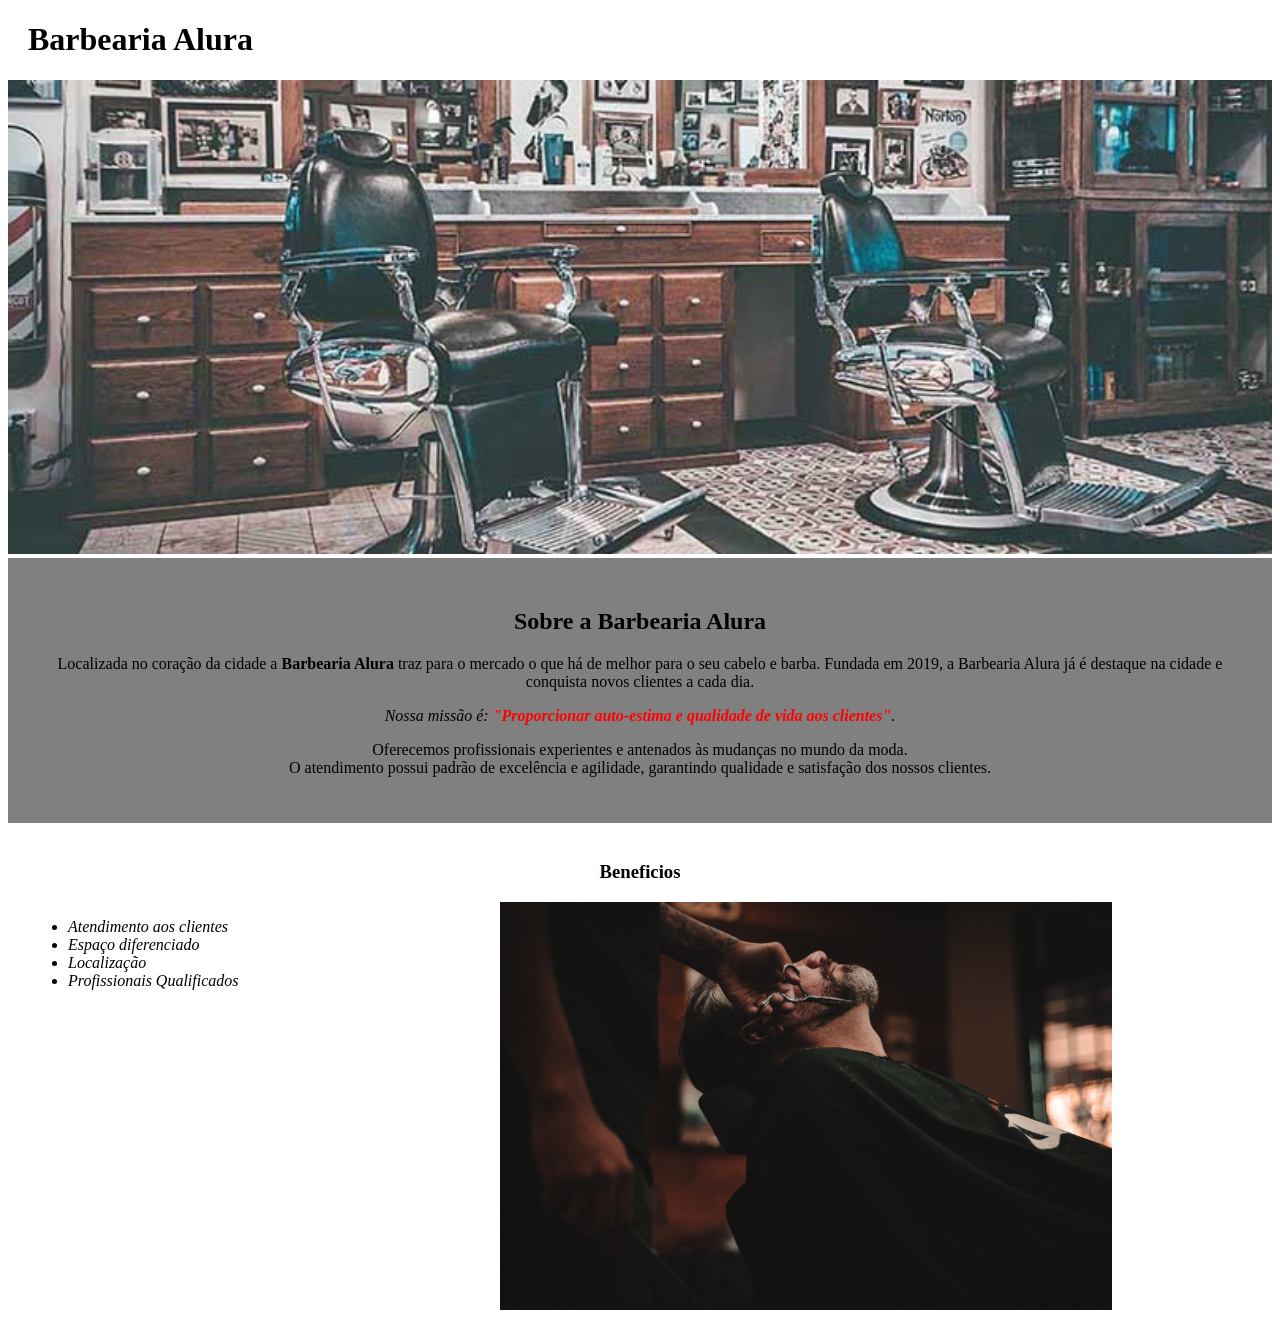
<file: modulo01/index.html>
<!DOCTYPE html>
<html lang="pt-br">
<head>
    <meta charset="UTF-8">
    <meta http-equiv="X-UA-Compatible" content="IE=edge">
    <meta name="viewport" content="width=device-width, initial-scale=1.0">
    <title>ProjetoBarbearia</title>
    <link rel="stylesheet" href="style.css">
</head>
<body>
    <header>
        <h1 class = "tituloPrincipal">Barbearia Alura</h1>

    </header>
   
    <img id = "banner" src="imagens/banner.jpg" alt="imagemBarbearia"> 
    

    <div class = "principal">
        <h2 class = "tituloCentralizado">Sobre a Barbearia Alura</h2>
           <p>
            Localizada no coração da cidade a <strong>Barbearia Alura</strong> traz para o mercado o que há de melhor para o seu cabelo e barba. Fundada em 2019, a Barbearia Alura já é destaque na cidade e conquista novos clientes a cada dia. <br>
        
           </p>
           <p id = "missao"> <em>Nossa missão é: <strong>"Proporcionar auto-estima e qualidade de vida aos clientes"</strong>.</em> <br>  </p>
           <p>Oferecemos profissionais experientes e antenados às mudanças no mundo da moda. <br> O atendimento possui padrão de excelência e agilidade, garantindo qualidade e satisfação dos nossos clientes.</p>
        
    </div>

    <div class= "beneficios">
    
       <h3 class = "tituloCentralizado">Beneficios</h3>
    
       <ul>
            <li class= "itens">Atendimento aos clientes</li>
            <li class= "itens">Espaço diferenciado</li>
            <li class= "itens">Localização</li>
            <li class= "itens">Profissionais Qualificados</li>
       </ul>
        <img src="imagens/beneficios.jpg" alt="beneficiosBarba" class = "imgBeneficios">
    </div>
    </body>
</html>
</file>
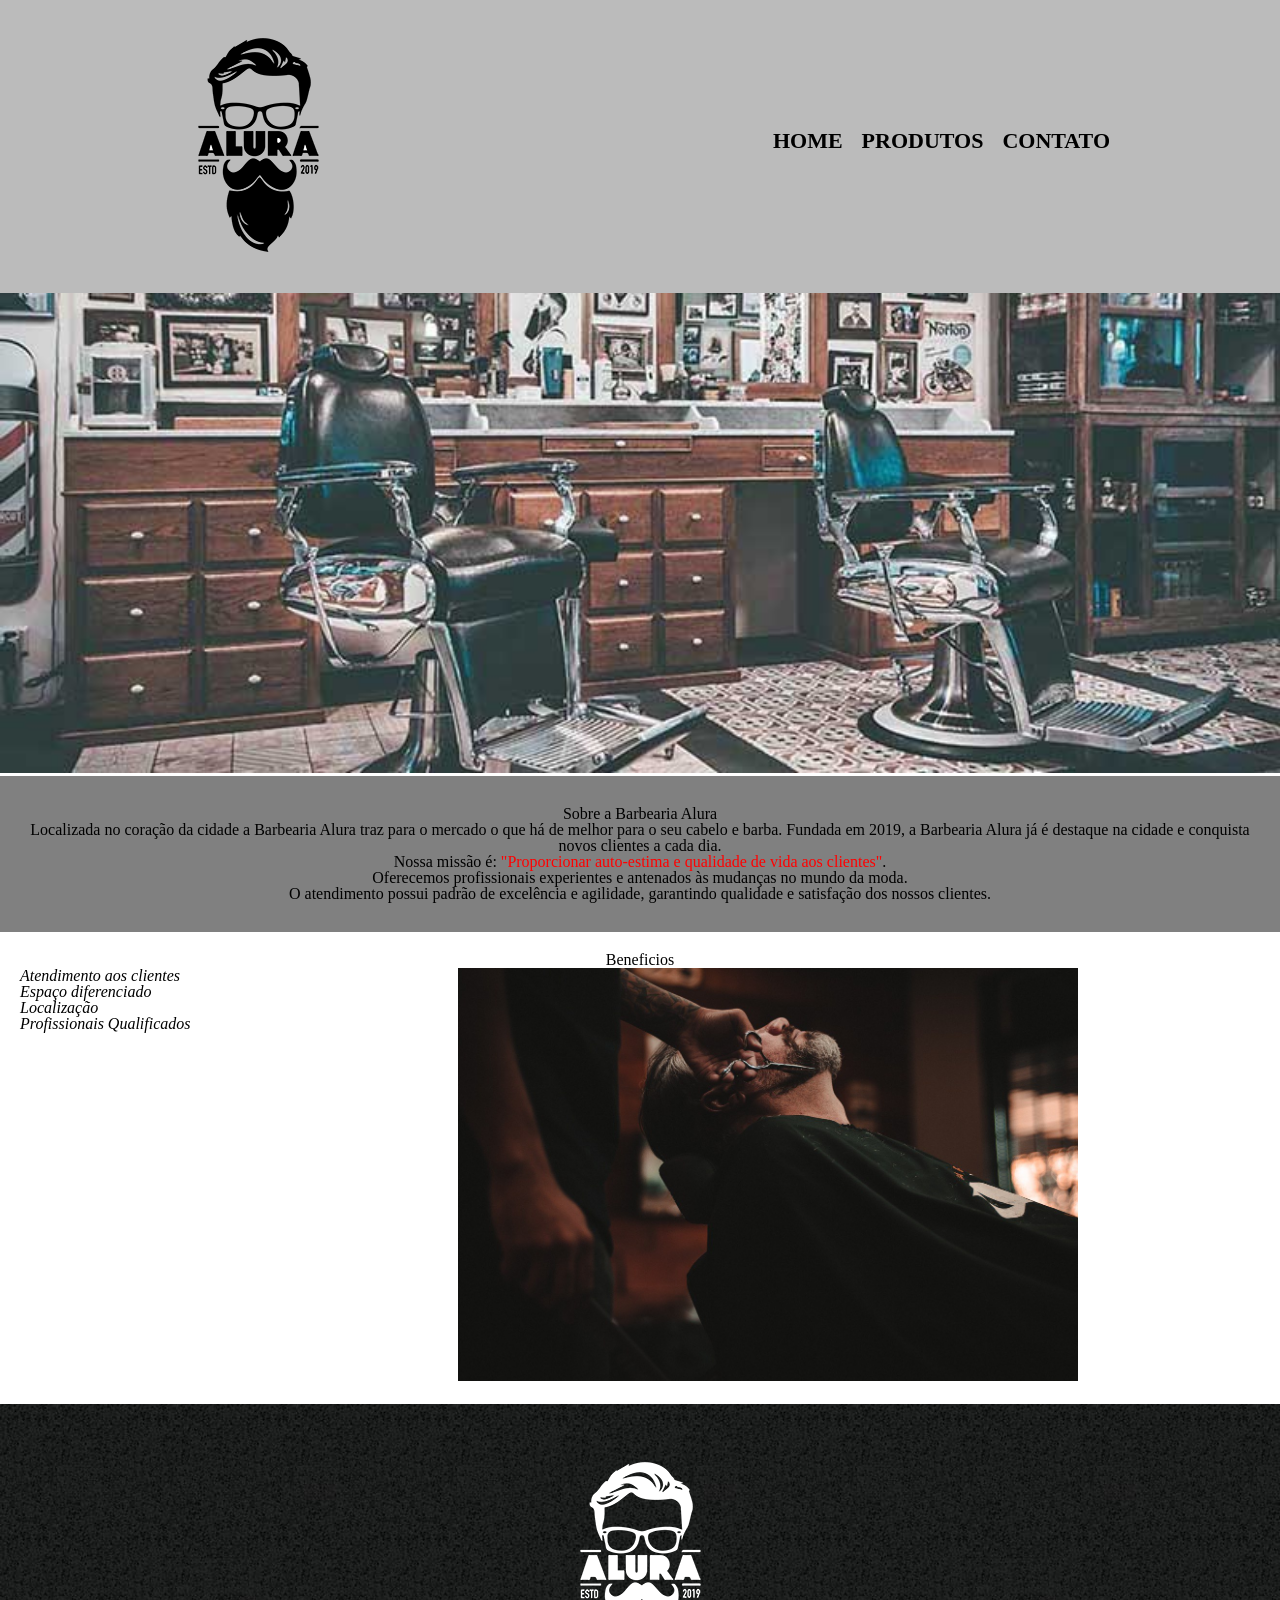
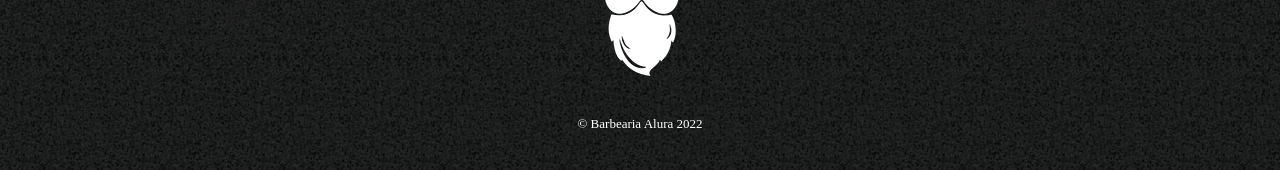
<file: modulo02/index.html>
<!DOCTYPE html>
<html lang="pt-br">
<head>
    <meta charset="UTF-8">
    <meta http-equiv="X-UA-Compatible" content="IE=edge">
    <meta name="viewport" content="width=device-width, initial-scale=1.0">
    <title>ProjetoBarbearia</title>
    <link rel="stylesheet" href="reset.css">
    <link rel="stylesheet" href="style.css">
</head>
<body>
    <header>
       <!-- <h1 class = "tituloPrincipal">Barbearia Alura</h1>--> 
        <div class = "caixa">
            <h1><img src="imagens/logo.png" alt=""></h1>
            <nav>
                <ul>
                    <li><a href="index.html">Home</a></li>
                    <li><a href="produtos.html">Produtos</a></li>
                    <li><a href="contatos.html">Contato</a></li>
                </ul>
            </nav>
        </div>
    </header>
   
    <img id = "banner" src="imagens/banner.jpg" alt="imagemBarbearia"> 
    

    <div class = "principal">
        <h2 class = "tituloCentralizado">Sobre a Barbearia Alura</h2>
           <p>
            Localizada no coração da cidade a <strong>Barbearia Alura</strong> traz para o mercado o que há de melhor para o seu cabelo e barba. Fundada em 2019, a Barbearia Alura já é destaque na cidade e conquista novos clientes a cada dia. <br>
        
           </p>
           <p id = "missao"> <em>Nossa missão é: <strong>"Proporcionar auto-estima e qualidade de vida aos clientes"</strong>.</em> <br>  </p>
           <p>Oferecemos profissionais experientes e antenados às mudanças no mundo da moda. <br> O atendimento possui padrão de excelência e agilidade, garantindo qualidade e satisfação dos nossos clientes.</p>
        
    </div>

    <div class= "beneficios">
    
       <h3 class = "tituloCentralizado">Beneficios</h3>
    
       <ul class = "definicao">
            <li class= "itens">Atendimento aos clientes</li>
            <li class= "itens">Espaço diferenciado</li>
            <li class= "itens">Localização</li>
            <li class= "itens">Profissionais Qualificados</li>
       </ul>
        <img src="imagens/beneficios.jpg" alt="beneficiosBarba" class = "imgBeneficios">
    </div>
    
    <footer>
        <img src="imagens/logo-branco.png" alt="">
        <p class = "copyright">&copy; Barbearia Alura 2022</p>
    </footer>

</body>



    </html>
</file>
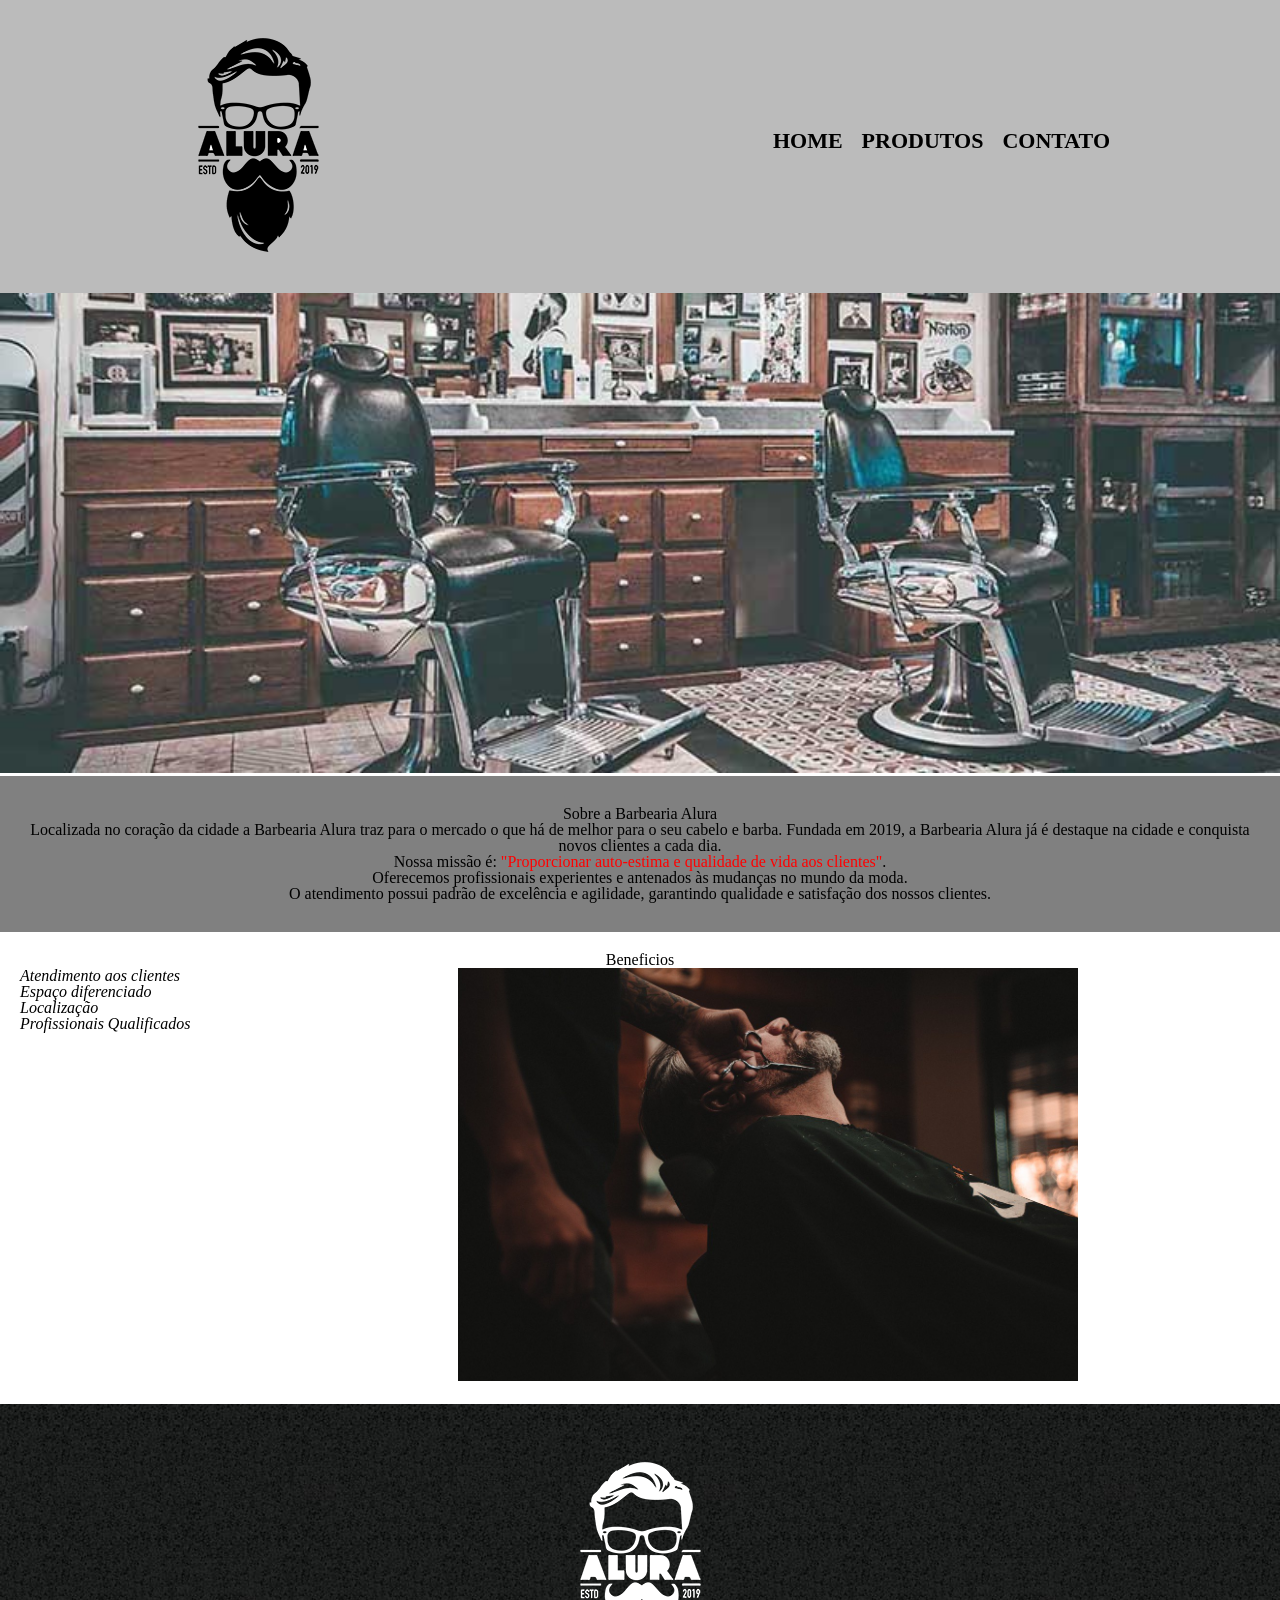
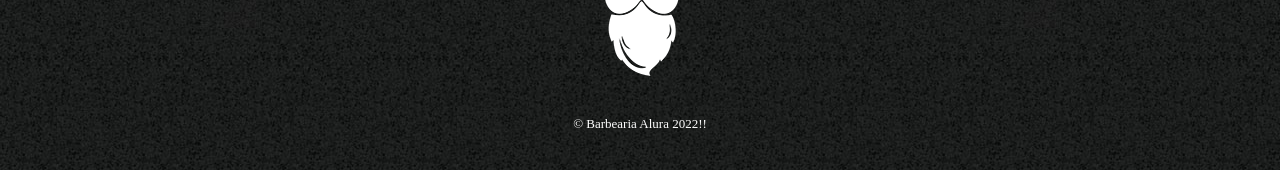
<file: modulo03/index.html>
<!DOCTYPE html>
<html lang="pt-br">
<head>
    <meta charset="UTF-8">
    <meta http-equiv="X-UA-Compatible" content="IE=edge">
    <meta name="viewport" content="width=device-width, initial-scale=1.0">
    <title>ProjetoBarbearia</title>
    <link rel="stylesheet" href="reset.css">
    <link rel="stylesheet" href="style-home.css">
</head>
<body>
    <header>
       <!-- <h1 class = "tituloPrincipal">Barbearia Alura</h1>--> 
        <div class = "caixa">
            <h1><img src="imagens/logo.png" alt=""></h1>
            <nav>
                <ul>
                    <li><a href="index.html">Home</a></li>
                    <li><a href="produtos.html">Produtos</a></li>
                    <li><a href="contato.html">Contato</a></li>
                </ul>
            </nav>
        </div>
    </header>
   
    <img id = "banner" src="imagens/banner.jpg" alt="imagemBarbearia"> 
    

    <div class = "principal">
        <h2 class = "tituloCentralizado">Sobre a Barbearia Alura</h2>
           <p>
            Localizada no coração da cidade a <strong>Barbearia Alura</strong> traz para o mercado o que há de melhor para o seu cabelo e barba. Fundada em 2019, a Barbearia Alura já é destaque na cidade e conquista novos clientes a cada dia. <br>
        
           </p>
           <p id = "missao"> <em>Nossa missão é: <strong>"Proporcionar auto-estima e qualidade de vida aos clientes"</strong>.</em> <br>  </p>
           <p>Oferecemos profissionais experientes e antenados às mudanças no mundo da moda. <br> O atendimento possui padrão de excelência e agilidade, garantindo qualidade e satisfação dos nossos clientes.</p>
        
    </div>

    <div class= "beneficios">
    
       <h3 class = "tituloCentralizado">Beneficios</h3>
    
       <ul class = "definicao">
            <li class= "itens">Atendimento aos clientes</li>
            <li class= "itens">Espaço diferenciado</li>
            <li class= "itens">Localização</li>
            <li class= "itens">Profissionais Qualificados</li>
       </ul>
        <img src="imagens/beneficios.jpg" alt="beneficiosBarba" class = "imgBeneficios">
    </div>
    
    <footer>
        <img src="imagens/logo-branco.png" alt="">
        <p class = "copyright">&copy; Barbearia Alura 2022!!</p>
    </footer>

</body>




    </html>
</file>
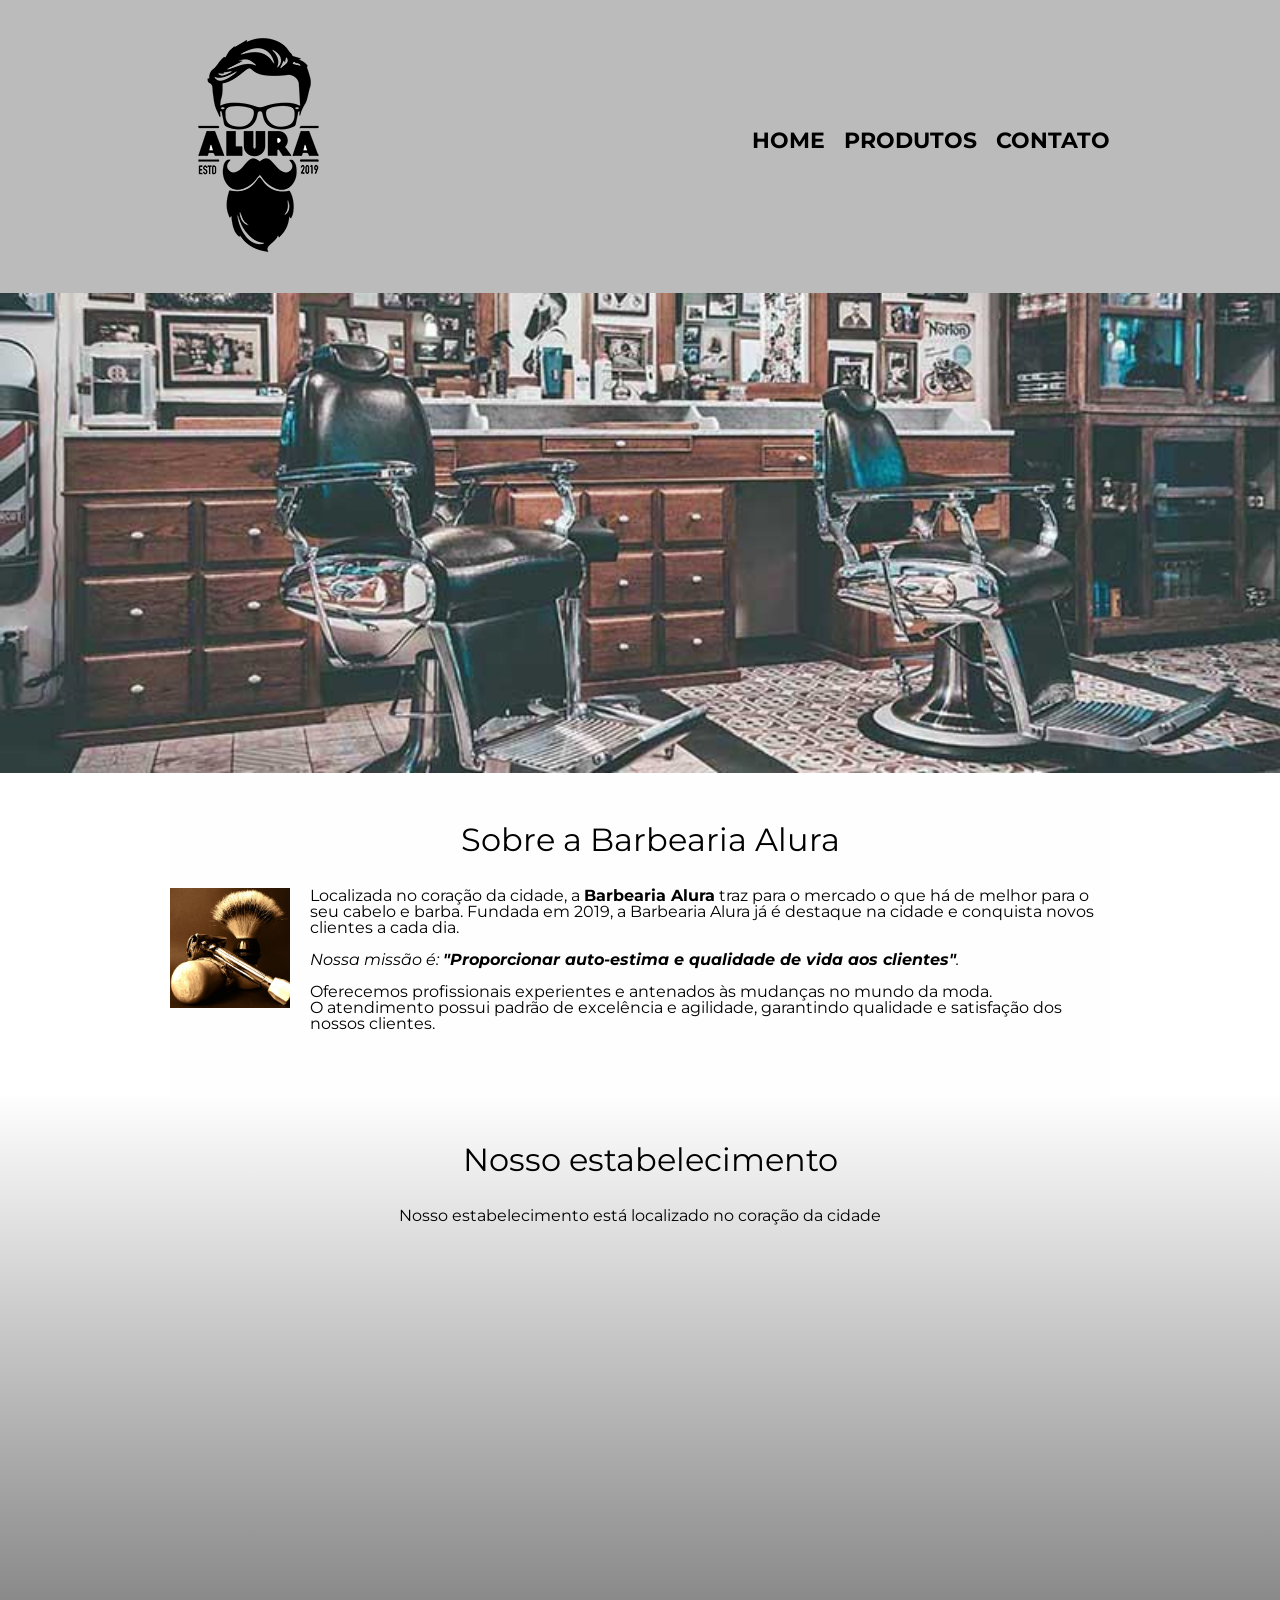
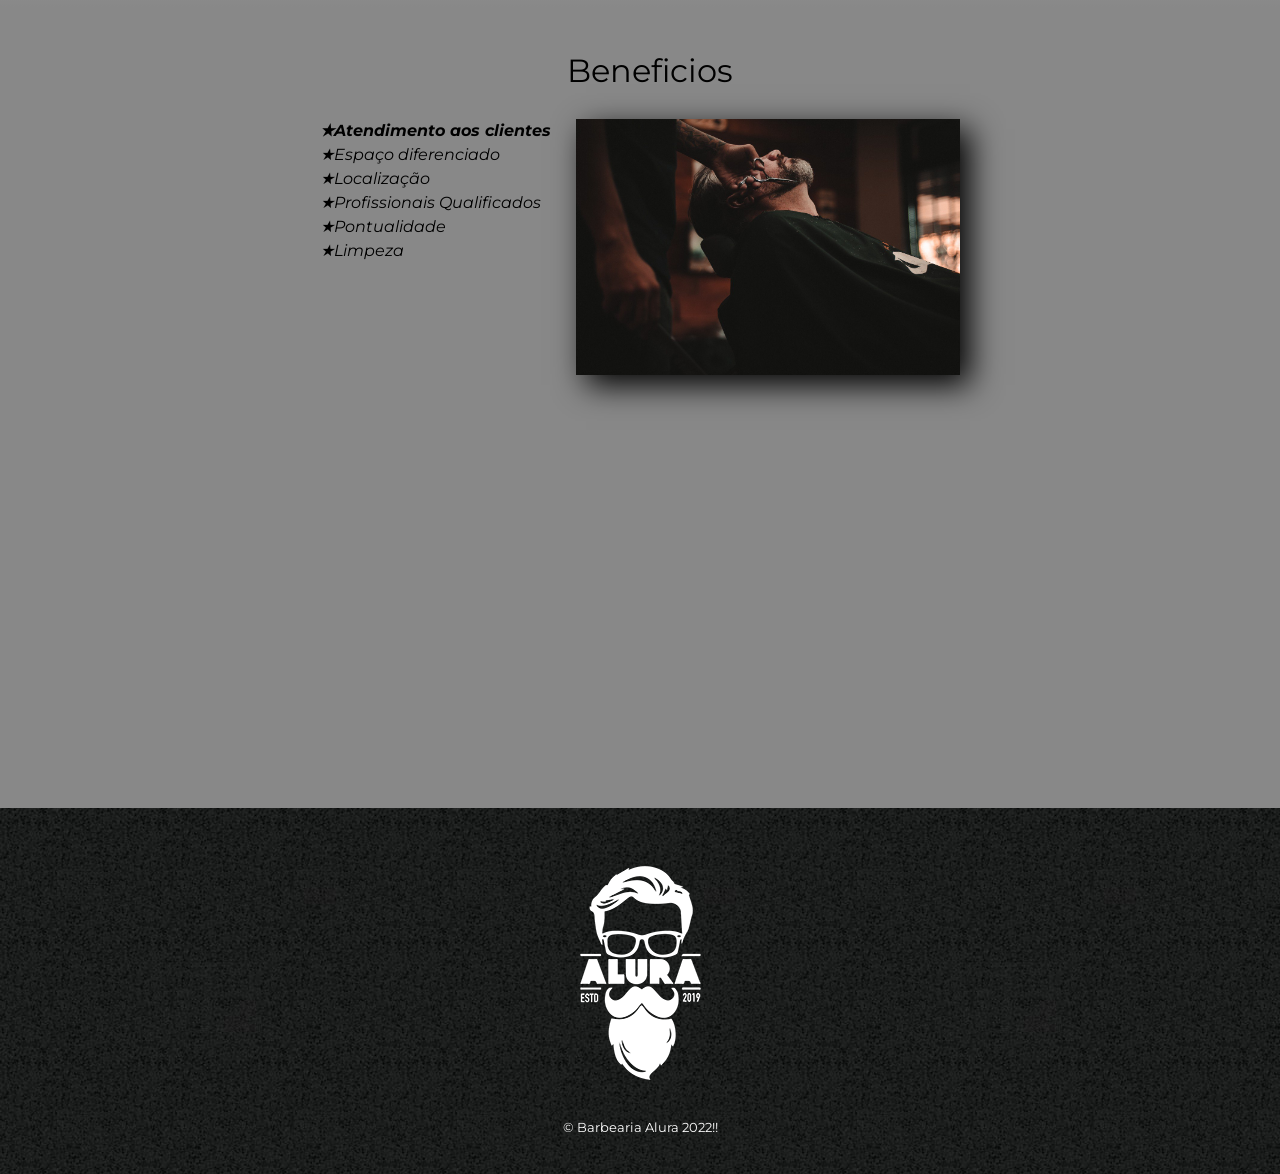
<file: modulo04/index.html>
<!DOCTYPE html>
<html lang="pt-br">
<head>
    <meta charset="UTF-8">
    <meta http-equiv="X-UA-Compatible" content="IE=edge">
    <meta name="viewport" content="width=device-width, initial-scale=1.0">
    <title>ProjetoBarbearia</title>
    <link rel="stylesheet" href="reset.css">
    <link rel="stylesheet" href="style-home.css">
    <link rel="preconnect" href="https://fonts.googleapis.com">
    <link rel="preconnect" href="https://fonts.gstatic.com" crossorigin>
    <link href="https://fonts.googleapis.com/css2?family=Montserrat&display=swap" rel="stylesheet">
</head>
<body>
    <header>
       <!-- <h1 class = "tituloPrincipal">Barbearia Alura</h1>--> 
        <div class = "caixa">
            <h1><img src="imagens/logo.png" alt=""></h1>
            <nav>
                <ul>
                    <li><a href="index.html">Home</a></li>
                    <li><a href="produtos.html">Produtos</a></li>
                    <li><a href="contato.html">Contato</a></li>
                </ul>
            </nav>
        </div>
    </header>
   
    <img class="banner" src="imagens/banner.jpg" alt="imagemBarbearia">
        
    <main>

        <section class = "principal">
            <h2 class = "titulo-principal">Sobre a Barbearia Alura</h2>
               
                <img class= "utensilios" src="imagens/utensilios.jpg" alt="utensiliosBarbeiro">

                <p>
                    Localizada no coração da cidade, a <strong>Barbearia Alura</strong> traz para o mercado o que há de melhor para o seu cabelo e barba. 
                    Fundada em 2019, a Barbearia Alura já é destaque na cidade e conquista novos clientes a cada dia. <br>
                </p>
              
               <p id = "missao"> <em>Nossa missão é: <strong>"Proporcionar auto-estima e qualidade de vida aos clientes"</strong>.</em> <br>  </p>
               
            <p>
                Oferecemos profissionais experientes e antenados às mudanças no mundo da moda. <br> 
                O atendimento possui padrão de excelência e agilidade, garantindo qualidade e satisfação dos nossos clientes.
            </p>
        
        </section>
       

        <section class= "mapa">
            <h3 class="titulo-principal">Nosso estabelecimento</h3>
            <p>Nosso estabelecimento está localizado no coração da cidade</p>

            <div class= "mapa-conteudo">
                <iframe src="https://www.google.com/maps/embed?pb=!1m18!1m12!1m3!1d3656.4498404748992!2d-46.634520585867705!3d-23.588194784669575!2m3!1f0!2f0!3f0!3m2!1i1024!2i768!4f13.1!3m3!1m2!1s0x94ce5a2b2ed7f3a1%3A0xab35da2f5ca62674!2sCaelum%20-%20Escola%20de%20Tecnologia!5e0!3m2!1spt-BR!2sbr!4v1644441938403!5m2!1spt-BR!2sbr" width="100%" height="300" style="border:0;" allowfullscreen="" loading="lazy"></iframe>
            </div>

        </section>


        <section class= "beneficios">
        
           <h3 class = "titulo-principal">Beneficios</h3>
            
           <div class= "conteudo-beneficios"> 
                <ul class = "lista-beneficios">
                    <li class= "itens">Atendimento aos clientes</li>
                    <li class= "itens">Espaço diferenciado</li>
                    <li class= "itens">Localização</li>
                    <li class= "itens">Profissionais Qualificados</li>
                    <li class = "itens">Pontualidade</li>
                    <li class = "itens">Limpeza</li>
                </ul><img src="imagens/beneficios.jpg" alt="beneficiosBarba" class = "imgBeneficios">
            </div>
            <div class = "video">
                <iframe width="100%" height="315" src="https://www.youtube.com/embed/wcVVXUV0YUY" title="YouTube video player" frameborder="0"  allow="accelerometer; autoplay; clipboard-write; encrypted-media; gyroscope; picture-in-picture" allowfullscreen></iframe>
            </div>
        </section>
    </main>
    
    <footer>
        <img src="imagens/logo-branco.png" alt="">
        <p class = "copyright">&copy; Barbearia Alura 2022!!</p>
    </footer>

</body>
    </html>
</file>
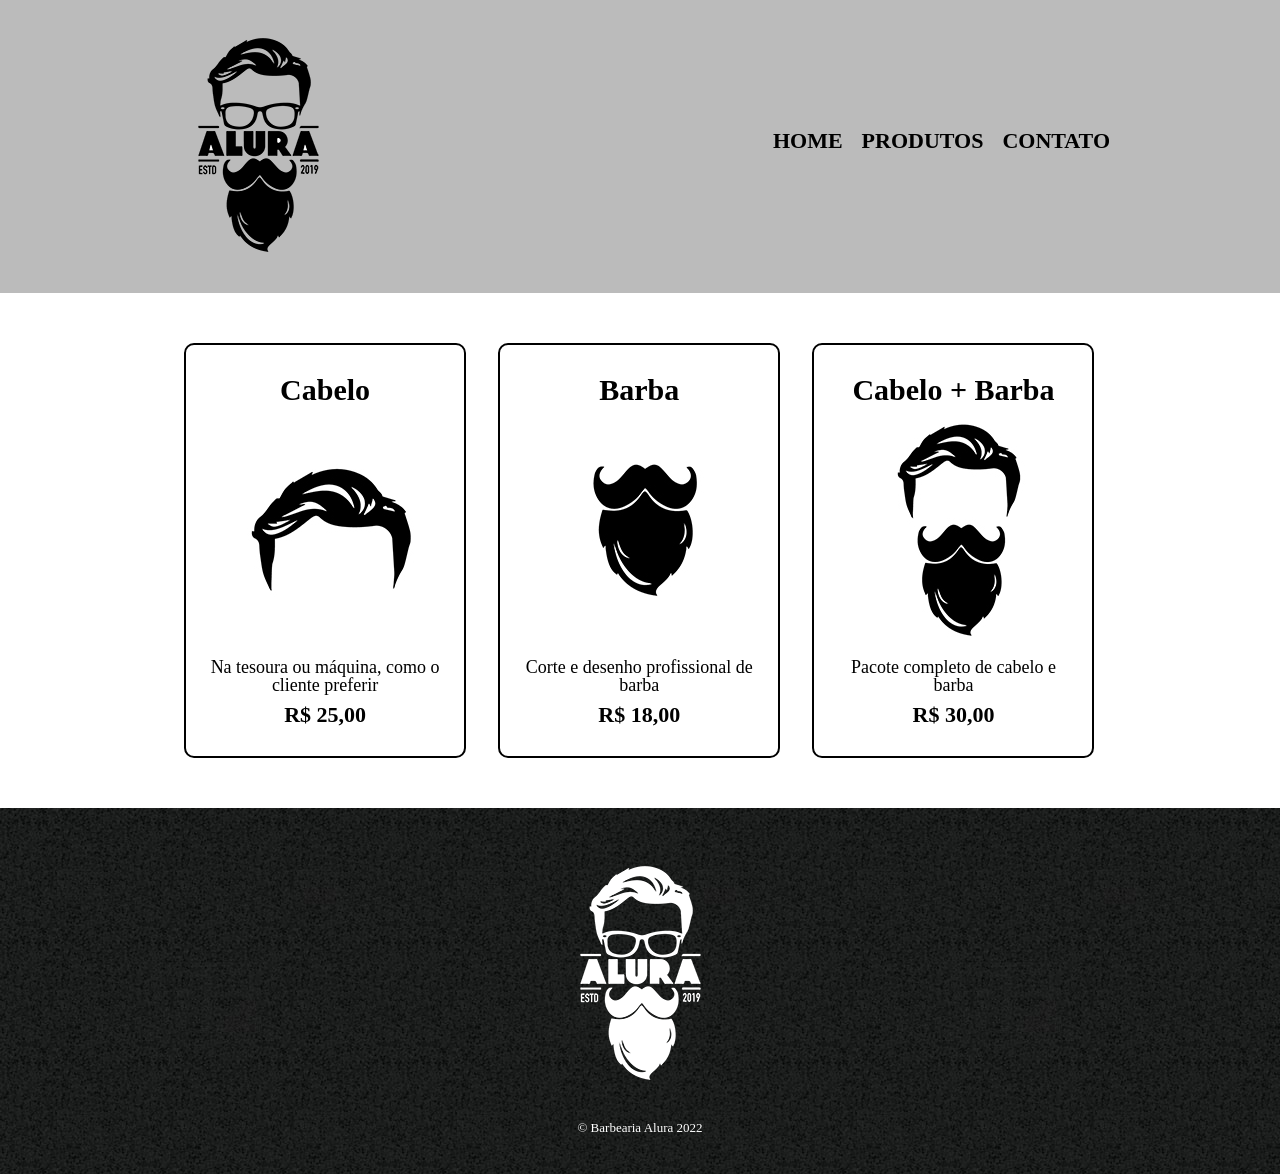
<file: modulo02/produtos.html>
<!DOCTYPE html>
<html lang="en">
<head>
    <meta charset="UTF-8">
    <meta http-equiv="X-UA-Compatible" content="IE=edge">
    <meta name="viewport" content="width=device-width, initial-scale=1.0">
    <title>Produtos_barbeariaAlura</title>
    <link rel="stylesheet" href="reset.css">
    <link rel="stylesheet" href="produtos.css">
</head>
<body>
    <header>
        <div class = "caixa">
            <h1><img src="imagens/logo.png" alt=""></h1>
            <nav>
                <ul>
                    <li><a href="index.html">Home</a></li>
                    <li><a href="produtos.html">Produtos</a></li>
                    <li><a href="contatos.html">Contato</a></li>
                </ul>
            </nav>
        </div>
    </header>

    <main>
        <ul class= "produtos">
            <li>
                <h2>Cabelo</h2>
                <img src="imagens/cabelo.jpg" alt="Cabelo">
                <p class = "produto-descricao">Na tesoura ou máquina, como o cliente preferir</p>
                <p class = "produto-preco">R$ 25,00</p>
            </li>
            
            <li>
                <h2>Barba</h2>
                <img src="imagens/barba.jpg" alt="Barba">
                <p class = "produto-descricao">Corte e desenho profissional de barba</p>
                <p class = "produto-preco">R$ 18,00</p>
            </li>
            
            <li>
                <h2>Cabelo + Barba</h2>
                <img src="imagens/cabelo+barba.jpg" alt="Cabelo&Barba">
                <p class = "produto-descricao"> Pacote completo de cabelo e barba</p>
                <p class = "produto-preco">R$ 30,00</p>
            </li>
        </ul>
    </main>

    <footer>
        <img src="imagens/logo-branco.png" alt="">
        <p class = "copyright">&copy; Barbearia Alura 2022</p>
    </footer>
</body>
</html>
</file>
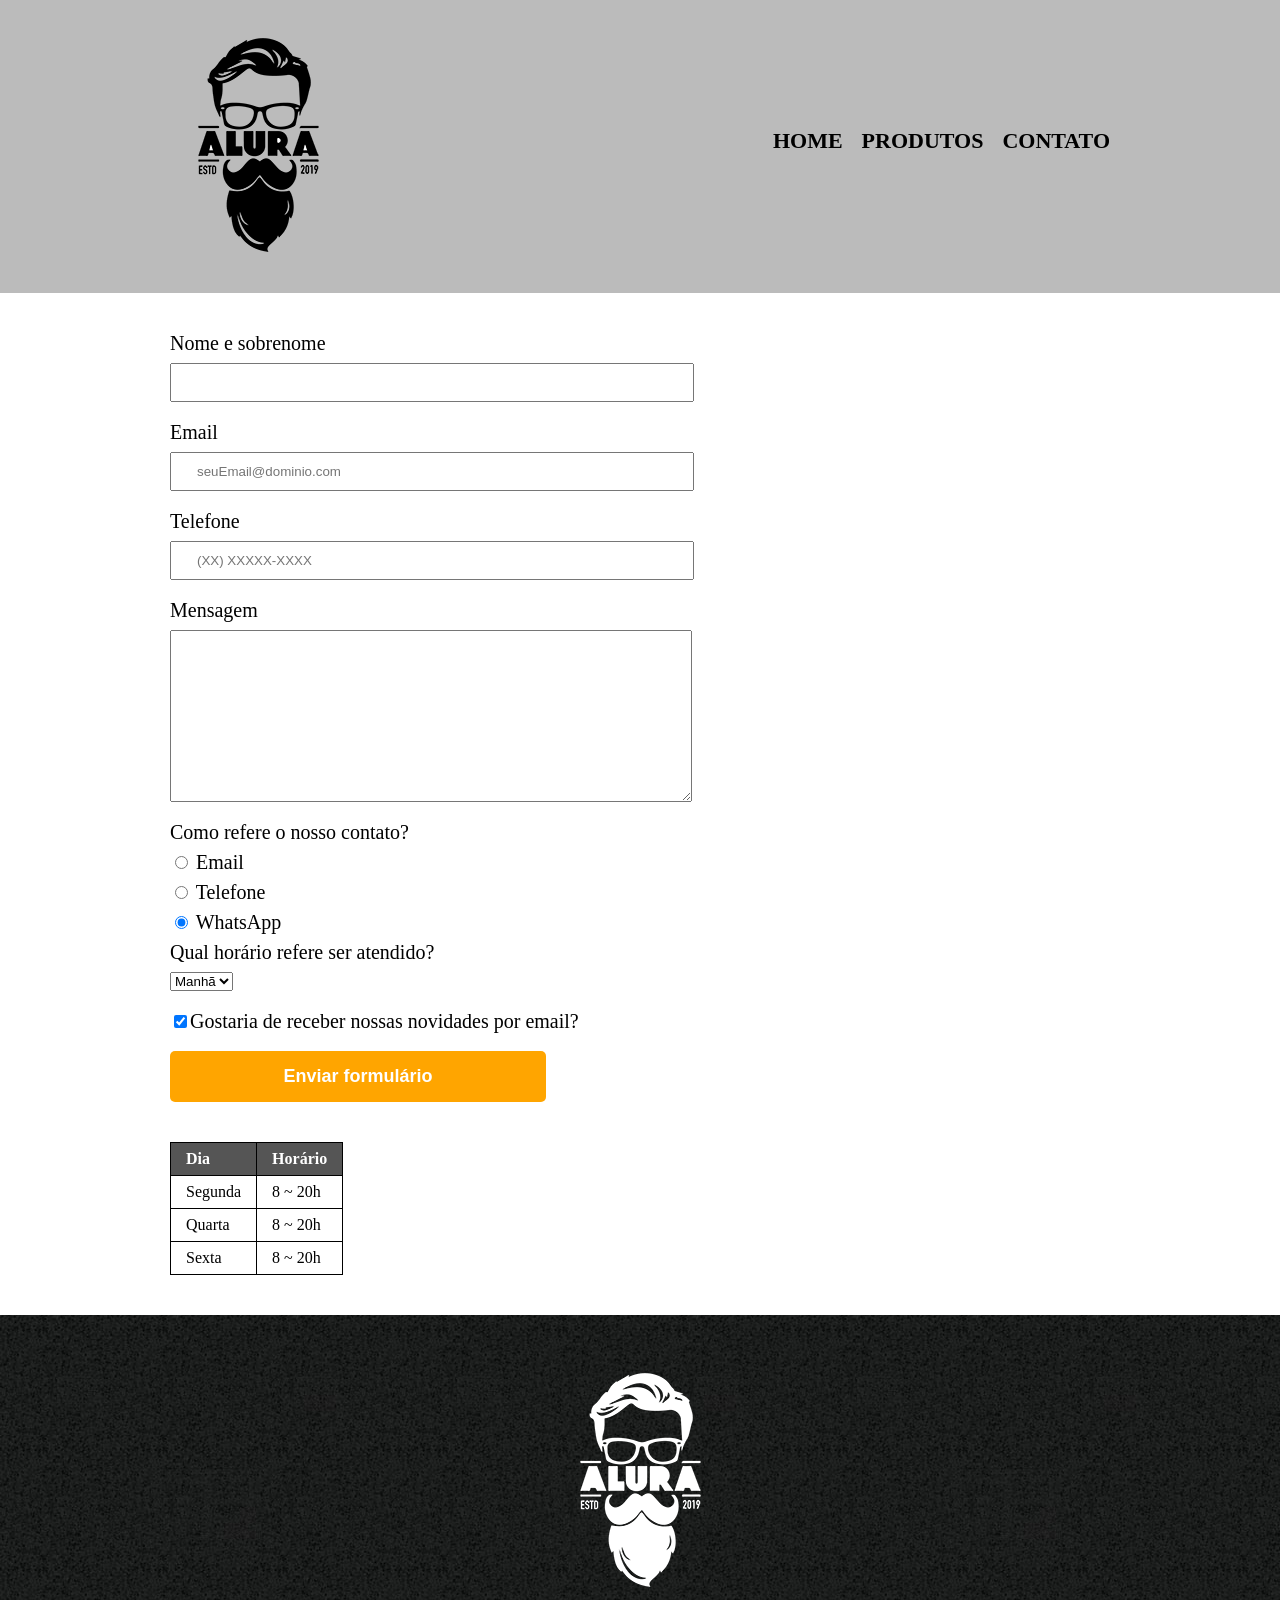
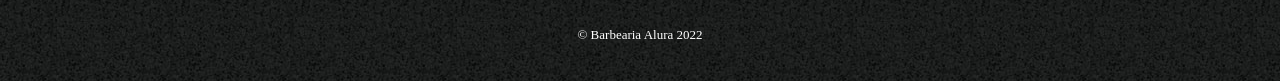
<file: modulo03/contato.html>
<!DOCTYPE html>
<html lang="pt-br">
<head>
    <meta charset="UTF-8">
    <meta http-equiv="X-UA-Compatible" content="IE=edge">
    <meta name="viewport" content="width=device-width, initial-scale=1.0">
    <title>Contato_barbeariaAlura</title>
    <link rel="stylesheet" href="reset.css">
    <link rel="stylesheet" href="style.css">
</head>
<body>
    <header>
        <div class = "caixa">
            <h1><img src="imagens/logo.png" alt="Logo da Barbearia Alura"></h1>
            <nav>
                <ul>
                    <li><a href="index.html">Home</a></li>
                    <li><a href="produtos.html">Produtos</a></li>
                    <li><a href="contato.html">Contato</a></li>
                </ul>
            </nav>
        </div>
    </header>

    <main>
        <form>
            <label for="nomesobrenome">Nome e sobrenome</label>
            <input type="text" id="nomesobrenome" class="input-padrao" required>

            <label for="email">Email</label>
            <input type="email" id="email" class="input-padrao" required placeholder="seuEmail@dominio.com">

            <label for="telefone">Telefone</label>
            <input type="tel" id="telefone" class="input-padrao" required placeholder="(XX) XXXXX-XXXX">

            <label for="mensagem">Mensagem</label>
            <textarea cols="70" rows="10" id="mensagem" class="input-padrao" required></textarea>

            <fieldset>
                <legend>Como refere o nosso contato?</legend>
                <label for="radio-email"><input type="radio" name="contato" value="email" id="radio-email"> Email</label>
                
                <label for="radio-telefone"><input type="radio" name="contato" value="telefone" id="radio-telefone"> Telefone</label>
                
                <label for="radio-whatsapp"><input type="radio" name="contato" value="whatsapp" id="radio-whatsapp" checked> WhatsApp</label>
            </fieldset>

            <fieldset>
                <legend>Qual horário refere ser atendido?</legend>
                <select>
                    <option>Manhã</option>
                    <option>Tarde</option>
                    <option>Noite</option>
                </select>
            </fieldset>

            <label class="checkbox"><input type="checkbox" checked>Gostaria de receber nossas novidades por email?</label>

            <input type="submit" value="Enviar formulário" class = "enviar">
        </form>
    
        <table>
            <thead>
                <tr>
                    <td>Dia</td>
                    <td>Horário</td>
                </tr>
            </thead>
               
            <tbody>
                <td>Segunda</td>
                    <td>8 ~ 20h</td>
                <tr>
                    <td>Quarta</td>
                    <td>8 ~ 20h</td>
                </tr>
                
                <tr>
                    <td>Sexta</td>
                    <td>8 ~ 20h</td>
                </tr>
            </tbody>

        </table>
    </main>

    <footer>
        <img src="imagens/logo-branco.png" alt="">
        <p class = "copyright">&copy; Barbearia Alura 2022</p>
    </footer>
</body> 
</html>
</file>
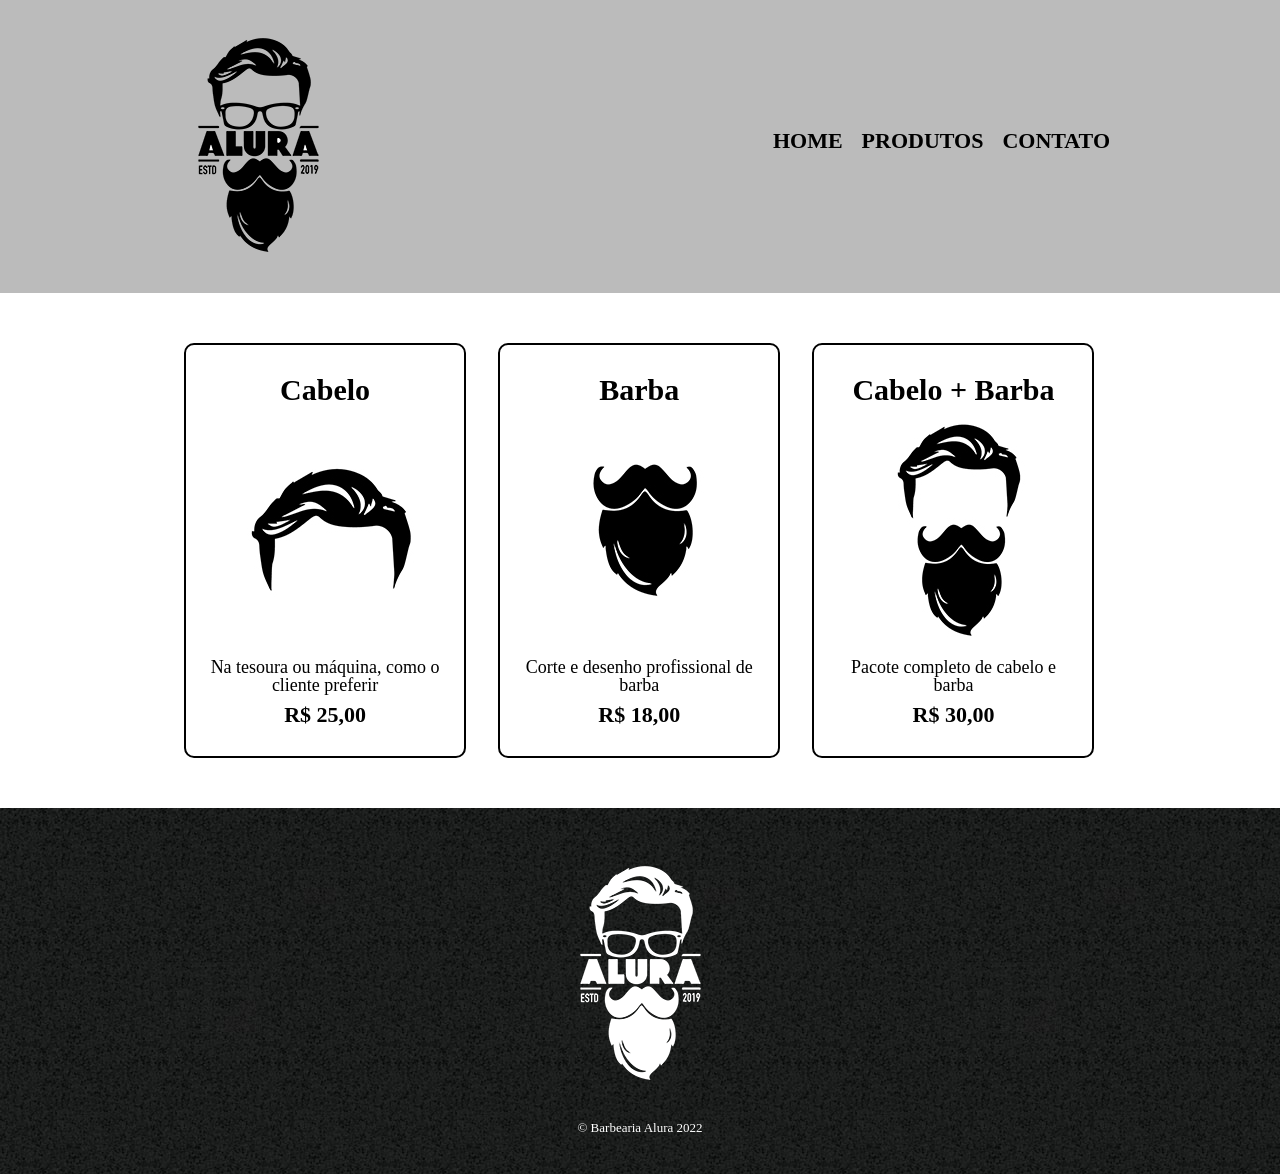
<file: modulo03/produtos.html>
<!DOCTYPE html>
<html lang="pt-br">
<head>
    <meta charset="UTF-8">
    <meta http-equiv="X-UA-Compatible" content="IE=edge">
    <meta name="viewport" content="width=device-width, initial-scale=1.0">
    <title>Produtos_barbeariaAlura</title>
    <link rel="stylesheet" href="reset.css">
    <link rel="stylesheet" href="style.css">
</head>
<body>
    <header>
        <div class = "caixa">
            <h1><img src="imagens/logo.png" alt=""></h1>
            <nav>
                <ul>
                    <li><a href="index.html">Home</a></li>
                    <li><a href="produtos.html">Produtos</a></li>
                    <li><a href="contato.html">Contato</a></li>
                </ul>
            </nav>
        </div>
    </header>

    <main>
        <ul class= "produtos">
            <li>
                <h2>Cabelo</h2>
                <img src="imagens/cabelo.jpg" alt="Cabelo">
                <p class = "produto-descricao">Na tesoura ou máquina, como o cliente preferir</p>
                <p class = "produto-preco">R$ 25,00</p>
            </li>
            
            <li>
                <h2>Barba</h2>
                <img src="imagens/barba.jpg" alt="Barba">
                <p class = "produto-descricao">Corte e desenho profissional de barba</p>
                <p class = "produto-preco">R$ 18,00</p>
            </li>
            
            <li>
                <h2>Cabelo + Barba</h2>
                <img src="imagens/cabelo+barba.jpg" alt="Cabelo&Barba">
                <p class = "produto-descricao"> Pacote completo de cabelo e barba</p>
                <p class = "produto-preco">R$ 30,00</p>
            </li>
        </ul>
    </main>

    <footer>
        <img src="imagens/logo-branco.png" alt="">
        <p class = "copyright">&copy; Barbearia Alura 2022</p>
    </footer>
</body>
</html>
</file>
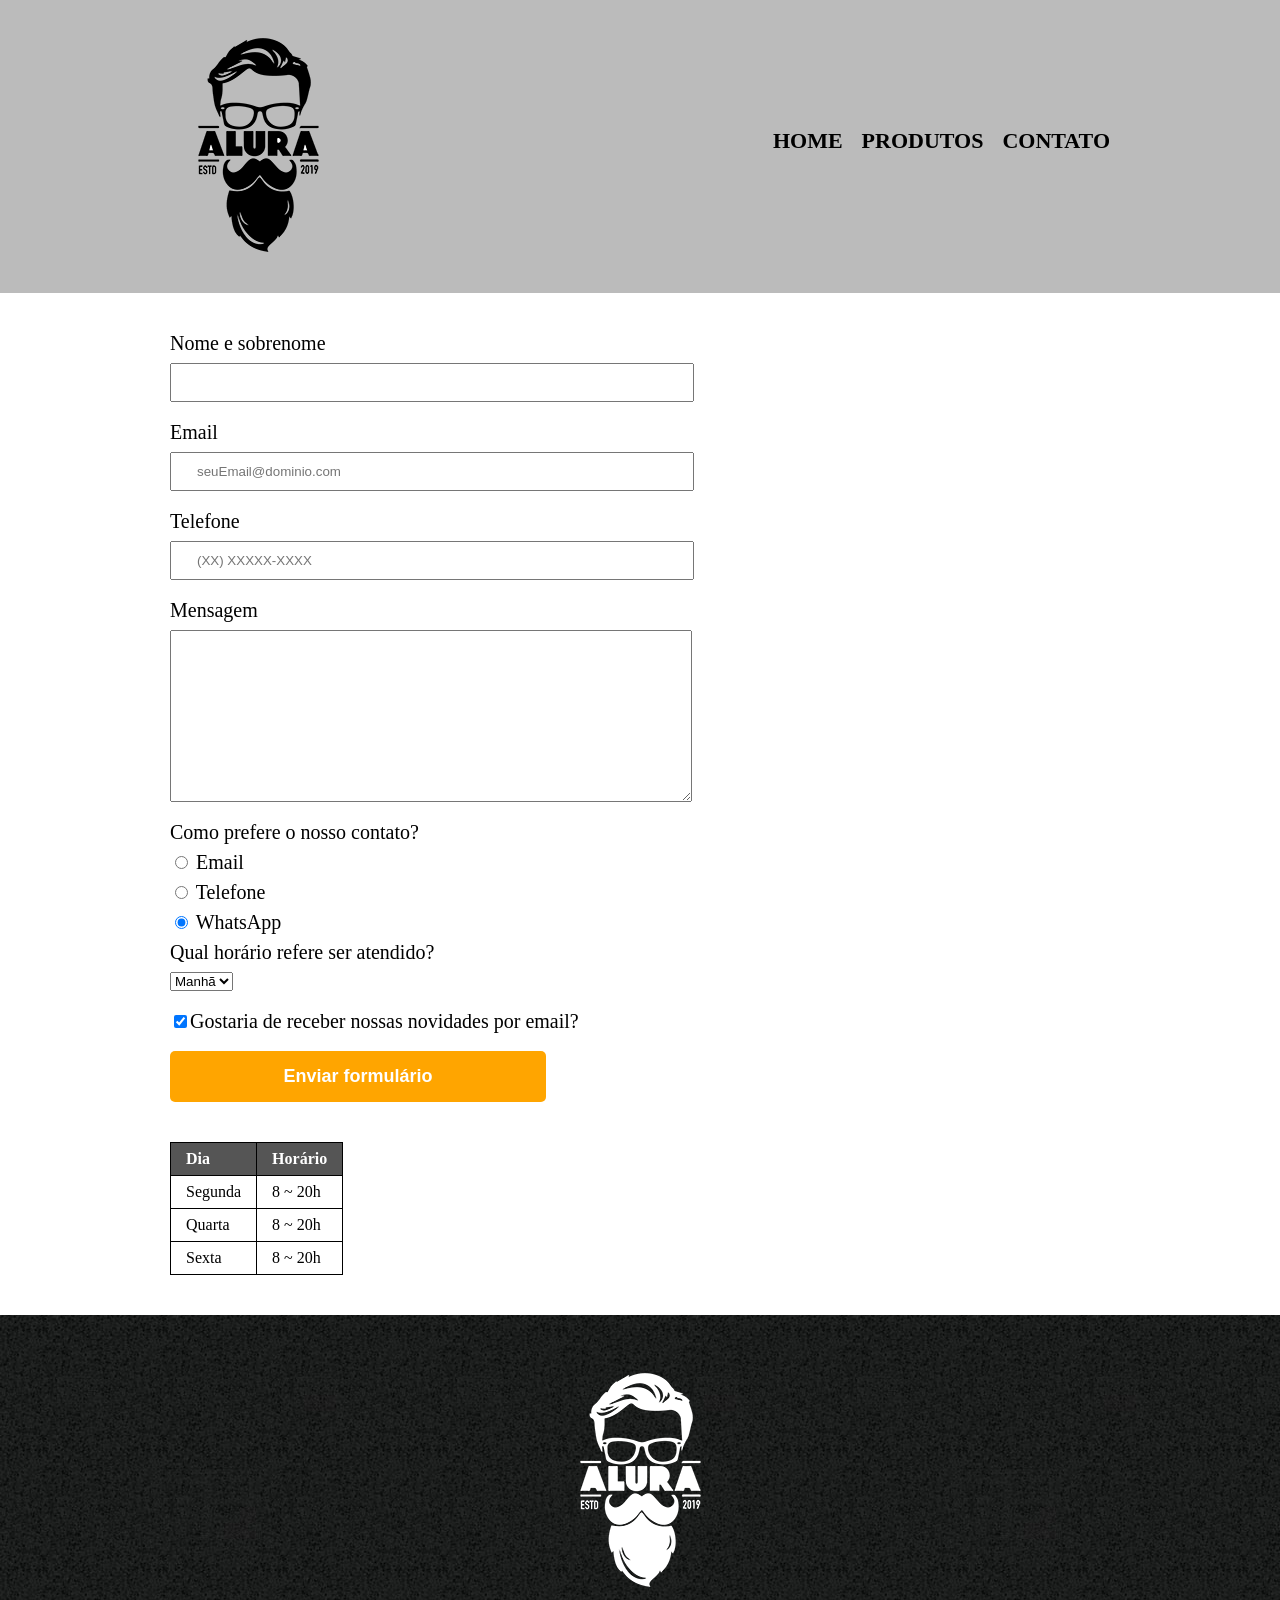
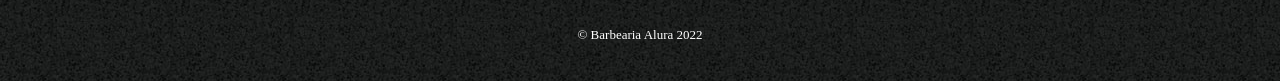
<file: modulo04/contato.html>
<!DOCTYPE html>
<html lang="pt-br">
<head>
    <meta charset="UTF-8">
    <meta http-equiv="X-UA-Compatible" content="IE=edge">
    <meta name="viewport" content="width=device-width, initial-scale=1.0">
    <title>Contato_barbeariaAlura</title>
    <link rel="stylesheet" href="reset.css">
    <link rel="stylesheet" href="style.css">
</head>
<body>
    <header>
        <div class = "caixa">
            <h1><img src="imagens/logo.png" alt="Logo da Barbearia Alura"></h1>
            <nav>
                <ul>
                    <li><a href="index.html">Home</a></li>
                    <li><a href="produtos.html">Produtos</a></li>
                    <li><a href="contato.html">Contato</a></li>
                </ul>
            </nav>
        </div>
    </header>

    <main>
        <form>
            <label for="nomesobrenome">Nome e sobrenome</label>
            <input type="text" id="nomesobrenome" class="input-padrao" required>

            <label for="email">Email</label>
            <input type="email" id="email" class="input-padrao" required placeholder="seuEmail@dominio.com">

            <label for="telefone">Telefone</label>
            <input type="tel" id="telefone" class="input-padrao" required placeholder="(XX) XXXXX-XXXX">

            <label for="mensagem">Mensagem</label>
            <textarea cols="70" rows="10" id="mensagem" class="input-padrao" required></textarea>

            <fieldset>
                <legend>Como prefere o nosso contato?</legend>
                <label for="radio-email"><input type="radio" name="contato" value="email" id="radio-email"> Email</label>
                
                <label for="radio-telefone"><input type="radio" name="contato" value="telefone" id="radio-telefone"> Telefone</label>
                
                <label for="radio-whatsapp"><input type="radio" name="contato" value="whatsapp" id="radio-whatsapp" checked> WhatsApp</label>
            </fieldset>

            <fieldset>
                <legend>Qual horário refere ser atendido?</legend>
                <select>
                    <option>Manhã</option>
                    <option>Tarde</option>
                    <option>Noite</option>
                </select>
            </fieldset>

            <label class="checkbox"><input type="checkbox" checked>Gostaria de receber nossas novidades por email?</label>

            <input type="submit" value="Enviar formulário" class = "enviar">
        </form>
    
        <table>
            <thead>
                <tr>
                    <td>Dia</td>
                    <td>Horário</td>
                </tr>
            </thead>
               
            <tbody>
                <td>Segunda</td>
                    <td>8 ~ 20h</td>
                <tr>
                    <td>Quarta</td>
                    <td>8 ~ 20h</td>
                </tr>
                
                <tr>
                    <td>Sexta</td>
                    <td>8 ~ 20h</td>
                </tr>
            </tbody>

        </table>
    </main>

    <footer>
        <img src="imagens/logo-branco.png" alt="">
        <p class = "copyright">&copy; Barbearia Alura 2022</p>
    </footer>
</body> 
</html>
</file>
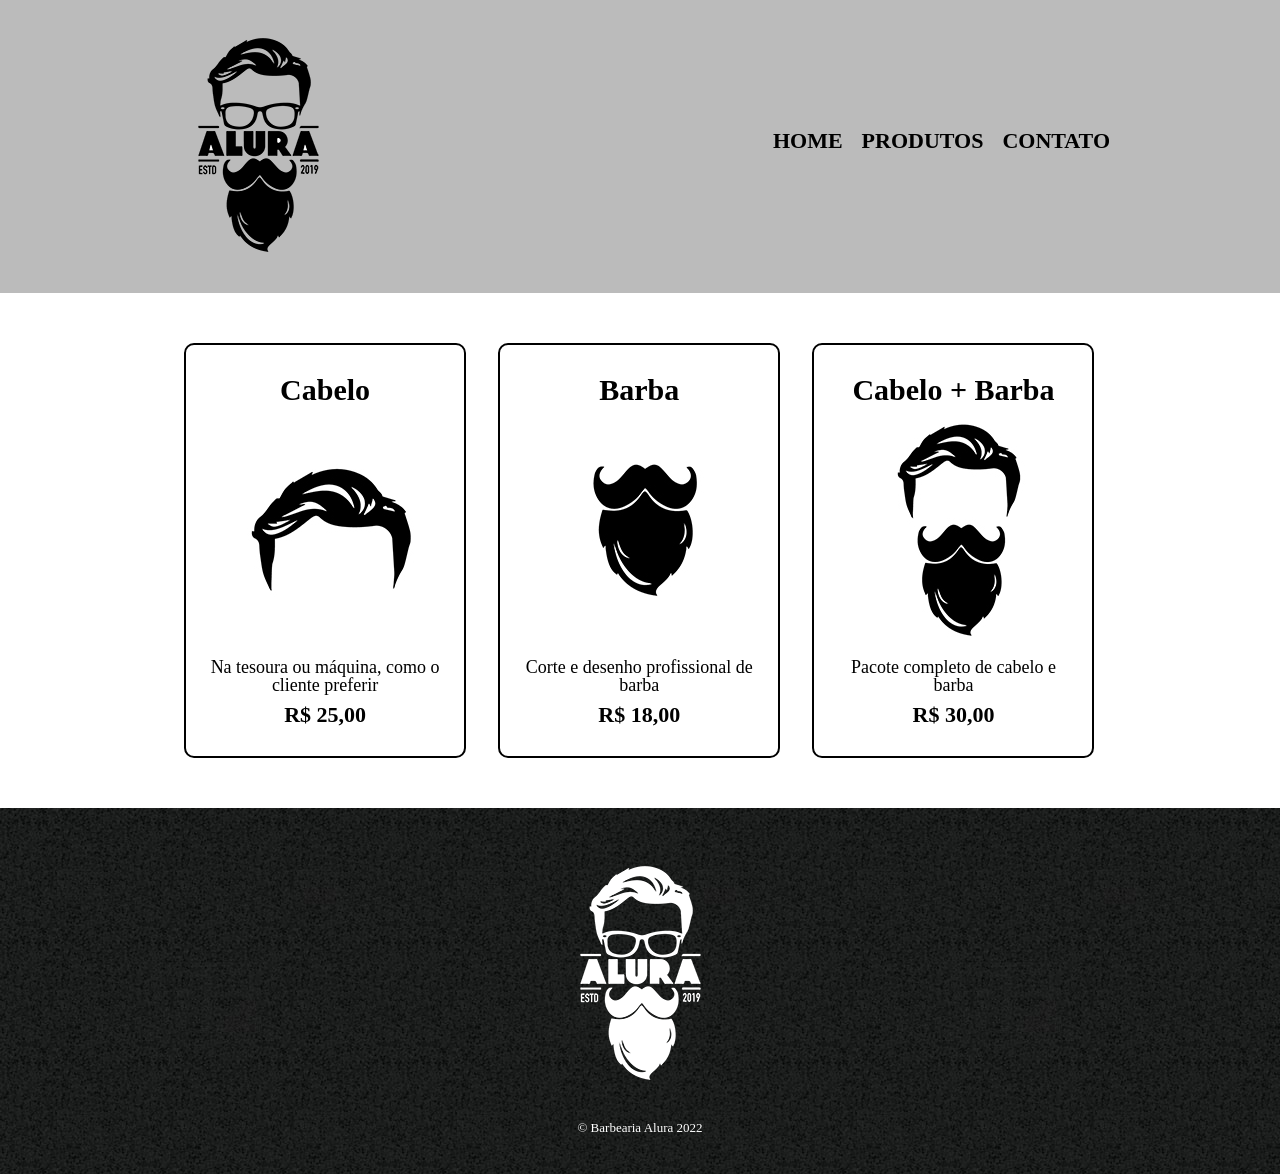
<file: modulo04/produtos.html>
<!DOCTYPE html>
<html lang="pt-br">
<head>
    <meta charset="UTF-8">
    <meta http-equiv="X-UA-Compatible" content="IE=edge">
    <meta name="viewport" content="width=device-width, initial-scale=1.0">
    <title>Produtos_barbeariaAlura</title>
    <link rel="stylesheet" href="reset.css">
    <link rel="stylesheet" href="style.css">
    <link rel="preconnect" href="https://fonts.googleapis.com">
    <link rel="preconnect" href="https://fonts.gstatic.com" crossorigin>
    <link href="https://fonts.googleapis.com/css2?family=Source+Serif+4:wght@200&display=swap" rel="stylesheet">

</head>
<body>
    <header>
        <div class = "caixa">
            <h1><img src="imagens/logo.png" alt=""></h1>
            <nav>
                <ul>
                    <li><a href="index.html">Home</a></li>
                    <li><a href="produtos.html">Produtos</a></li>
                    <li><a href="contato.html">Contato</a></li>
                </ul>
            </nav>
        </div>
    </header>

    <main>
        <ul class= "produtos">
            <li>
                <h2>Cabelo</h2>
                <img src="imagens/cabelo.jpg" alt="Cabelo">
                <p class = "produto-descricao">Na tesoura ou máquina, como o cliente preferir</p>
                <p class = "produto-preco">R$ 25,00</p>
            </li>
            
            <li>
                <h2>Barba</h2>
                <img src="imagens/barba.jpg" alt="Barba">
                <p class = "produto-descricao">Corte e desenho profissional de barba</p>
                <p class = "produto-preco">R$ 18,00</p>
            </li>
            
            <li>
                <h2>Cabelo + Barba</h2>
                <img src="imagens/cabelo+barba.jpg" alt="Cabelo&Barba">
                <p class = "produto-descricao"> Pacote completo de cabelo e barba</p>
                <p class = "produto-preco">R$ 30,00</p>
            </li>
        </ul>
    </main>

    <footer>
        <img src="imagens/logo-branco.png" alt="">
        <p class = "copyright">&copy; Barbearia Alura 2022</p>
    </footer>
</body>
</html>
</file>
<file: modulo01/style.css>
#banner{
    width: 100%;
 }

 .principal{
     background-color: gray;
     padding: 30px
}

.tituloPrincipal{
    padding-left: 20px;
}

    .tituloCentralizado{
   text-align: center; 
}

p{
    text-align: center;
}

#missao{
    font-size: medium 20px;
}

em strong{
    color: rgb(255, 0, 0)
}

.itens{
    font-style: italic;
}

.beneficios{
    background:#FFFFFF;
    padding: 20px;
}



ul{
    display: inline-block;
    vertical-align: top;
    width: 20%;
    margin-right: 15%;

}

.imgBeneficios{
    width: 50%;
 }
</file>
<file: modulo02/style.css>
header{
    background-color: #BBBBBB;
    padding: 20px 0;
}

.caixa{
    position: relative;
    width: 940px;
    margin: 0 auto;
}
nav{
    position: absolute;
    top: 110px;
    right: 0;
}

nav li{
    display:inline;
    margin: 0 0 0 15px;
}

nav a{
    text-transform: uppercase;
    color: #000000;
    font-weight: bold;
    font-size: 22px;
    text-decoration: none;

}
nav a:hover{
    color: #C78C19;
    text-decoration: underline;
}

#banner{
    width: 100%;
 }

 .principal{
     background-color: gray;
     padding: 30px
}

.tituloPrincipal{
    padding-left: 20px;
}

    .tituloCentralizado{
   text-align: center; 
}

p{
    text-align: center;
}

#missao{
    font-size: medium 20px;
}

em strong{
    color: rgb(255, 0, 0)
}

.itens{
    font-style: italic;
}

.beneficios{
    background:#FFFFFF;
    padding: 20px;
}

.definicao{
    display: inline-block;
    vertical-align: top;
    width: 20%;
    margin-right: 15%;

}

.imgBeneficios{
    width: 50%;
 }

 footer{
    text-align: center;
    background: url("imagens/bg.jpg");
    padding: 40px 0;
}

.copyright{
    color: white;
    font-size: 13px;
    margin-top: 20px;
    
}
</file>
<file: modulo03/style-home.css>
header{
    background-color: #BBBBBB;
    padding: 20px 0;
}

.caixa{
    position: relative;
    width: 940px;
    margin: 0 auto;
}
nav{
    position: absolute;
    top: 110px;
    right: 0;
}

nav li{
    display:inline;
    margin: 0 0 0 15px;
}

nav a{
    text-transform: uppercase;
    color: #000000;
    font-weight: bold;
    font-size: 22px;
    text-decoration: none;

}
nav a:hover{
    color: #C78C19;
    text-decoration: underline;
}

#banner{
    width: 100%;
 }

 .principal{
     background-color: gray;
     padding: 30px
}

.tituloPrincipal{
    padding-left: 20px;
}

    .tituloCentralizado{
   text-align: center; 
}

p{
    text-align: center;
}

#missao{
    font-size: medium 20px;
}

em strong{
    color: rgb(255, 0, 0)
}

.itens{
    font-style: italic;
}

.beneficios{
    background:#FFFFFF;
    padding: 20px;
}

.definicao{
    display: inline-block;
    vertical-align: top;
    width: 20%;
    margin-right: 15%;

}

.imgBeneficios{
    width: 50%;
 }

 footer{
    text-align: center;
    background: url("imagens/bg.jpg");
    padding: 40px 0;
}

.copyright{
    color: white;
    font-size: 13px;
    margin-top: 20px;
    
}
</file>
<file: modulo04/style-home.css>
body{    
    font-family: 'Montserrat', sans-serif;
}

header{
    background-color: #BBBBBB;
    padding: 20px 0;
}

.caixa{
    position: relative;
    width: 940px;
    margin: 0 auto;
}
nav{
    position: absolute;
    top: 110px;
    right: 0;
}

nav li{
    display:inline;
    margin: 0 0 0 15px;
}

nav a{
    text-transform: uppercase;
    color: #000000;
    font-weight: bold;
    font-size: 22px;
    text-decoration: none;

}
nav a:hover{
    color: #C78C19;
    text-decoration: underline;
}


.titulo-principal{
    padding-left: 20px;
    text-align: center;
    font-size: 2em;
    margin: 0 0 1em;
    clear: left;
}


.itens{
    font-style: italic;
    line-height: 1.5;
}

.itens:before{
    content: "★";
}
.itens:first-child{
    font-weight: bold;
}

.mapa{
    padding: 3em 0;
   background: linear-gradient(#fefefe, #888888);
 
}

.mapa-conteudo{
    width: 940px;
    margin: 0 auto;
}

.mapa p{
    margin: 0 0 2em;
    text-align: center;
}

.beneficios{
    background:#888888;
    padding:  3em 0;
}


.conteudo-beneficios{
    width: 640px ;
    margin: 0 auto;
}

.lista-beneficios{
    width: 40%;
    display: inline-block;
    vertical-align: top;
}

.imgBeneficios{
    width: 60%;
    opacity: 1;
    transition: 400ms;
    box-shadow: 10px 10px 30px #000000;
}

.imgBeneficios:hover{
    opacity: 0.3;
}

 footer{
    text-align: center;
    background: url("imagens/bg.jpg");
    padding: 40px 0;
}

.copyright{
    color: white;
    font-size: 13px;
    margin-top: 20px;
    
}

.banner{
    width: 100%;
}

.principal{
    padding: 3em 0;
    background: #fefefe;
    width: 940px;
    margin: 0 auto;
}

.principal p{
    margin: 0 0 1em;
}

.principal strong{
    font-weight: bold;
}

.principal em{
    font-style: italic;
}

.utensilios{
    width: 120px;
    float: left;
    margin: 0 20px 20px 0;
}


.video{
    width: 560px;
    margin: 2em auto;
}

@media screen and (max-width: 480px){
   .caixa, .principal, .conteudo-beneficios, .mapa-conteudo, .video {
    width: auto

    } 
    h1{
        text-align: center;
    }

    nav{
        position: static;
    }

    .lista-beneficios, .imgBeneficios{
        width: 100%;
    }
}
</file>
<file: modulo02/produtos.css>
header{
    background-color: #BBBBBB;
    padding: 20px 0;
}

.caixa{
    position: relative;
    width: 940px;
    margin: 0 auto;
}

nav{
    position: absolute;
    top: 110px;
    right: 0;
}

nav li{
    display:inline;
    margin: 0 0 0 15px;
}

nav a{
    text-transform: uppercase;
    color: #000000;
    font-weight: bold;
    font-size: 22px;
    text-decoration: none;

}
nav a:hover{
    color: #C78C19;
    text-decoration: underline;
}
.produtos{
    width: 940px;
    margin: 0px auto;
    padding: 50px 0;
}

.produtos li{
    display: inline-block;
    text-align: center;
    width: 30%;
    vertical-align: top;
    margin: 0 1.5%;
    padding: 30px 20px;
    box-sizing: border-box;
    border: 2px solid #000000;
    border-radius: 10px ;
}

.produtos li:hover{
    border-color: #c78c19 ;
    
}

.produtos li:active{
    border-color: #088C19;
}

.produtos li:hover h2{
    font-size: 34px;
}

.produtos h2{
    font-size: 30px;
    font-weight: bold;
}

.produto-descricao{
    font-size: 18px;
}

.produto-preco {
    font-size: 22px;
    font-weight: bold;
    margin-top: 10px;

}

footer{
    text-align: center;
    background: url("imagens/bg.jpg");
    padding: 40px 0;
}

.copyright{
    color: white;
    font-size: 13px;
    margin-top: 20px;
    
}
</file>
<file: modulo03/style.css>
header{
    background-color: #BBBBBB;
    padding: 20px 0;
}

.caixa{
    position: relative;
    width: 940px;
    margin: 0 auto;
}

nav{
    position: absolute;
    top: 110px;
    right: 0;
}

nav li{
    display:inline;
    margin: 0 0 0 15px;
}

nav a{
    text-transform: uppercase;
    color: #000000;
    font-weight: bold;
    font-size: 22px;
    text-decoration: none;

}
nav a:hover{
    color: #C78C19;
    text-decoration: underline;
}
.produtos{
    width: 940px;
    margin: 0px auto;
    padding: 50px 0;
}

.produtos li{
    display: inline-block;
    text-align: center;
    width: 30%;
    vertical-align: top;
    margin: 0 1.5%;
    padding: 30px 20px;
    box-sizing: border-box;
    border: 2px solid #000000;
    border-radius: 10px ;
}

.produtos li:hover{
    border-color: #c78c19 ;
    
}

.produtos li:active{
    border-color: #088C19;
}

.produtos li:hover h2{
    font-size: 34px;
}

.produtos h2{
    font-size: 30px;
    font-weight: bold;
}

.produto-descricao{
    font-size: 18px;
}

.produto-preco {
    font-size: 22px;
    font-weight: bold;
    margin-top: 10px;

}

footer{
    text-align: center;
    background: url("imagens/bg.jpg");
    padding: 40px 0;
}

.copyright{
    color: white;
    font-size: 13px;
    margin-top: 20px;
    
}

main{
    width: 940px;
    margin: 0 auto;
}

form{
    margin: 40px 0;
}

form label, form legend{ 
    display: block;
    font-size: 20px;
    margin: 0 0 10px;
}

.input-padrao{
    display: block;
    margin: 0 0 20px;
    padding: 10px 25px;
    width: 50%;
}


.checkbox{
    margin: 20px 0;
}

.enviar{
    width: 40%;
    padding: 15px 0;
    background: orange;
    color: white;
    font-weight: bold;
    font-size: 18px;
    border: none;
    border-radius: 5px;
    transition: 1s all;
    cursor: pointer;
}

.enviar:hover{
    background: darkorange;
    transform: scale(1.2);
}

table{
    margin: 20px 0 40px;
}

thead{
    background: #555555;
    color: white;
    font-weight: bold;
}

td, th{
    border: 1px solid #000000;
    padding: 8px 15px;
}
</file>
<file: modulo04/style.css>
header{
    background-color: #BBBBBB;
    padding: 20px 0;
}

.caixa{
    position: relative;
    width: 940px;
    margin: 0 auto;
}

nav{
    position: absolute;
    top: 110px;
    right: 0;
}

nav li{
    display:inline;
    margin: 0 0 0 15px;
}

nav a{
    text-transform: uppercase;
    color: #000000;
    font-weight: bold;
    font-size: 22px;
    text-decoration: none;

}
nav a:hover{
    color: #C78C19;
    text-decoration: underline;
}
.produtos{
    width: 940px;
    margin: 0px auto;
    padding: 50px 0;
}

.produtos li{
    display: inline-block;
    text-align: center;
    width: 30%;
    vertical-align: top;
    margin: 0 1.5%;
    padding: 30px 20px;
    box-sizing: border-box;
    border: 2px solid #000000;
    border-radius: 10px ;
}

.produtos li:hover{
    border-color: #c78c19 ;
    
}

.produtos li:active{
    border-color: #088C19;
}

.produtos li:hover h2{
    font-size: 34px;
}

.produtos h2{
    font-size: 30px;
    font-weight: bold;
}

.produto-descricao{
    font-size: 18px;
}

.produto-preco {
    font-size: 22px;
    font-weight: bold;
    margin-top: 10px;

}

footer{
    text-align: center;
    background: url("imagens/bg.jpg");
    padding: 40px 0;
}

.copyright{
    color: white;
    font-size: 13px;
    margin-top: 20px;
    
}

main{
    width: 940px;
    margin: 0 auto;
}

form{
    margin: 40px 0;
}

form label, form legend{ 
    display: block;
    font-size: 20px;
    margin: 0 0 10px;
}

.input-padrao{
    display: block;
    margin: 0 0 20px;
    padding: 10px 25px;
    width: 50%;
}


.checkbox{
    margin: 20px 0;
}

.enviar{
    width: 40%;
    padding: 15px 0;
    background: orange;
    color: white;
    font-weight: bold;
    font-size: 18px;
    border: none;
    border-radius: 5px;
    transition: 1s all;
    cursor: pointer;
}

.enviar:hover{
    background: darkorange;
    transform: scale(1.2);
}

table{
    margin: 20px 0 40px;
}

thead{
    background: #555555;
    color: white;
    font-weight: bold;
}

td, th{
    border: 1px solid #000000;
    padding: 8px 15px;
}
</file>
